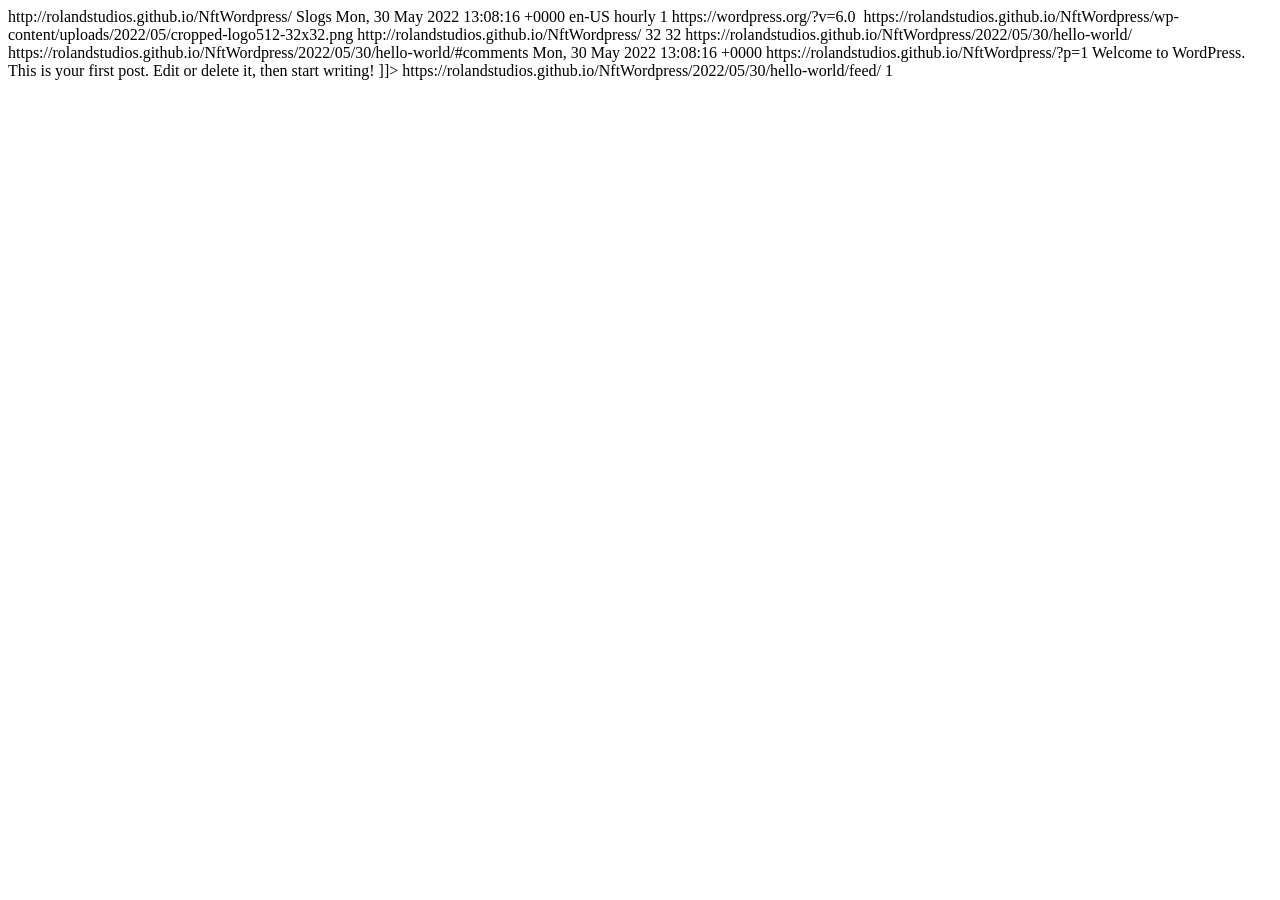
<file: wp-content/uploads/static-html-output/feed/index.html>
<!DOCTYPE html PUBLIC "-//W3C//DTD HTML 4.0 Transitional//EN" "http://www.w3.org/TR/REC-html40/loose.dtd">
<?xml version="1.0" encoding="UTF-8"?><html><body><rss version="2.0" xmlns:content="http://purl.org/rss/1.0/modules/content/" xmlns:wfw="http://wellformedweb.org/CommentAPI/" xmlns:dc="http://purl.org/dc/elements/1.1/" xmlns:atom="http://www.w3.org/2005/Atom" xmlns:sy="http://purl.org/rss/1.0/modules/syndication/" xmlns:slash="http://purl.org/rss/1.0/modules/slash/">

<channel>
	<title>nftRolandStudios</title>
	<link href="https://rolandstudios.github.io/NftWordpress/feed/" rel="self" type="application/rss+xml">
	<link>http://rolandstudios.github.io/NftWordpress/
	<description>Slogs</description>
	<lastbuilddate>Mon, 30 May 2022 13:08:16 +0000</lastbuilddate>
	<language>en-US</language>
	<updateperiod>
	hourly	</updateperiod>
	<updatefrequency>
	1	</updatefrequency>
	<generator>https://wordpress.org/?v=6.0</generator>

<image>
	<url>https://rolandstudios.github.io/NftWordpress/wp-content/uploads/2022/05/cropped-logo512-32x32.png</url>
	<title>nftRolandStudios</title>
	<link>http://rolandstudios.github.io/NftWordpress/
	<width>32</width>
	<height>32</height>
</image> 
	<item>
		<title>Hello world!</title>
		<link>https://rolandstudios.github.io/NftWordpress/2022/05/30/hello-world/
					<comments>https://rolandstudios.github.io/NftWordpress/2022/05/30/hello-world/#comments</comments>
		
		<creator></creator>
		<pubdate>Mon, 30 May 2022 13:08:16 +0000</pubdate>
				<category></category>
		<guid ispermalink="false">https://rolandstudios.github.io/NftWordpress/?p=1</guid>

					<description></description>
										<encoded>Welcome to WordPress. This is your first post. Edit or delete it, then start writing!
]]></encoded>
					
					<commentrss>https://rolandstudios.github.io/NftWordpress/2022/05/30/hello-world/feed/</commentrss>
			<comments>1</comments>
		
		
			</item>
	</channel>
</rss>
</body></html>
</file>
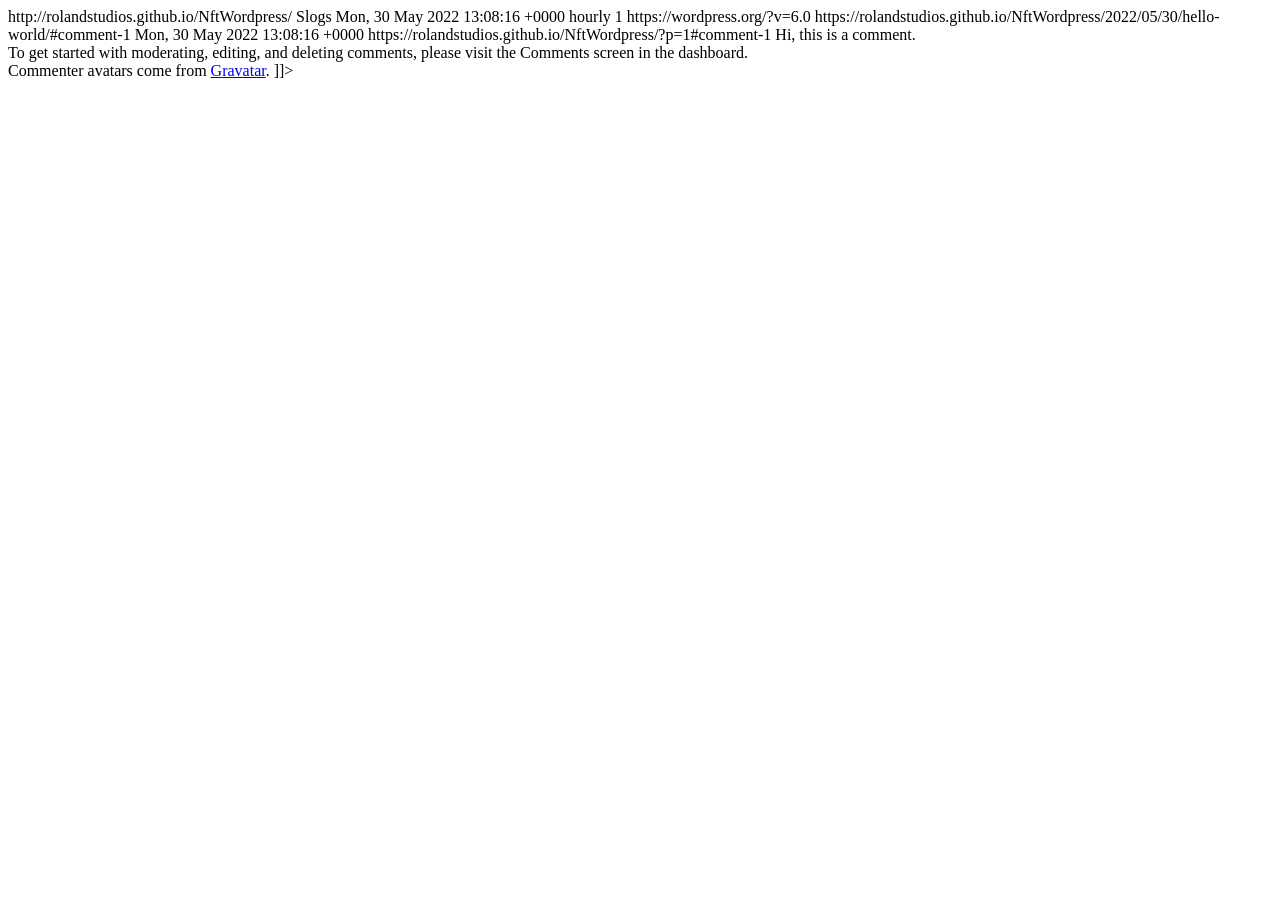
<file: wp-content/uploads/static-html-output/comments/feed/index.html>
<!DOCTYPE html PUBLIC "-//W3C//DTD HTML 4.0 Transitional//EN" "http://www.w3.org/TR/REC-html40/loose.dtd">
<?xml version="1.0" encoding="UTF-8"?><html><body><rss version="2.0" xmlns:content="http://purl.org/rss/1.0/modules/content/" xmlns:dc="http://purl.org/dc/elements/1.1/" xmlns:atom="http://www.w3.org/2005/Atom" xmlns:sy="http://purl.org/rss/1.0/modules/syndication/">
<channel>
	<title>
	Comments for nftRolandStudios	</title>
	<link href="https://rolandstudios.github.io/NftWordpress/comments/feed/" rel="self" type="application/rss+xml">
	<link>http://rolandstudios.github.io/NftWordpress/
	<description>Slogs</description>
	<lastbuilddate>Mon, 30 May 2022 13:08:16 +0000</lastbuilddate>
	<updateperiod>
	hourly	</updateperiod>
	<updatefrequency>
	1	</updatefrequency>
	<generator>https://wordpress.org/?v=6.0</generator>
	<item>
		<title>
		Comment on Hello world! by A WordPress Commenter		</title>
		<link>https://rolandstudios.github.io/NftWordpress/2022/05/30/hello-world/#comment-1

		<creator></creator>
		<pubdate>Mon, 30 May 2022 13:08:16 +0000</pubdate>
		<guid ispermalink="false">https://rolandstudios.github.io/NftWordpress/?p=1#comment-1</guid>

					<description></description>
			<encoded>Hi, this is a comment.<br>
To get started with moderating, editing, and deleting comments, please visit the Comments screen in the dashboard.<br>
Commenter avatars come from <a href="https://en.gravatar.com/">Gravatar</a>.
]]></encoded>
		
			</item>
	</channel>
</rss>
</body></html>
</file>
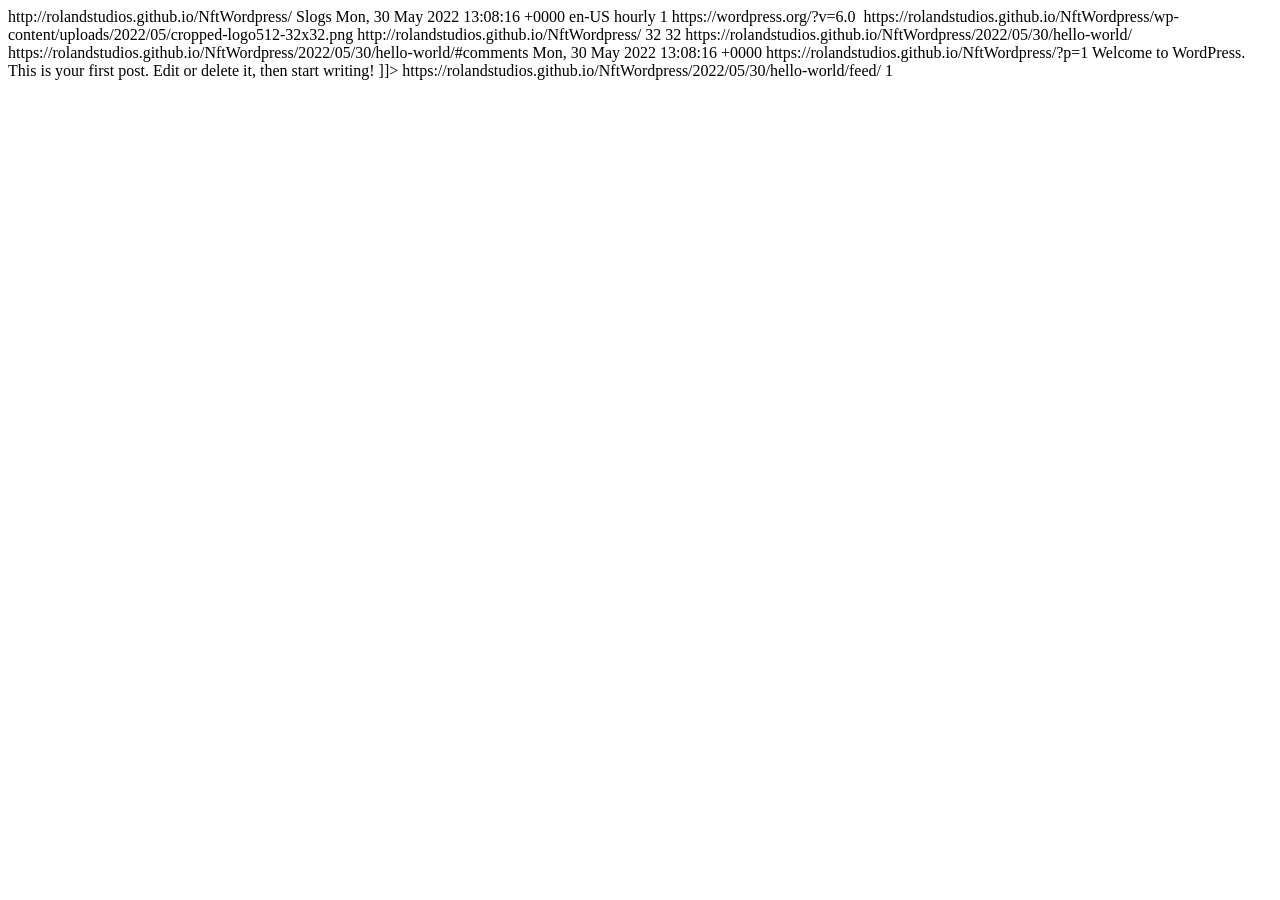
<file: wp-content/uploads/static-html-output/author/roland/feed/index.html>
<!DOCTYPE html PUBLIC "-//W3C//DTD HTML 4.0 Transitional//EN" "http://www.w3.org/TR/REC-html40/loose.dtd">
<?xml version="1.0" encoding="UTF-8"?><html><body><rss version="2.0" xmlns:content="http://purl.org/rss/1.0/modules/content/" xmlns:wfw="http://wellformedweb.org/CommentAPI/" xmlns:dc="http://purl.org/dc/elements/1.1/" xmlns:atom="http://www.w3.org/2005/Atom" xmlns:sy="http://purl.org/rss/1.0/modules/syndication/" xmlns:slash="http://purl.org/rss/1.0/modules/slash/">

<channel>
	<title>Roland – nftRolandStudios</title>
	<link href="https://rolandstudios.github.io/NftWordpress/author/roland/feed/" rel="self" type="application/rss+xml">
	<link>http://rolandstudios.github.io/NftWordpress/
	<description>Slogs</description>
	<lastbuilddate>Mon, 30 May 2022 13:08:16 +0000</lastbuilddate>
	<language>en-US</language>
	<updateperiod>
	hourly	</updateperiod>
	<updatefrequency>
	1	</updatefrequency>
	<generator>https://wordpress.org/?v=6.0</generator>

<image>
	<url>https://rolandstudios.github.io/NftWordpress/wp-content/uploads/2022/05/cropped-logo512-32x32.png</url>
	<title>Roland – nftRolandStudios</title>
	<link>http://rolandstudios.github.io/NftWordpress/
	<width>32</width>
	<height>32</height>
</image> 
	<item>
		<title>Hello world!</title>
		<link>https://rolandstudios.github.io/NftWordpress/2022/05/30/hello-world/
					<comments>https://rolandstudios.github.io/NftWordpress/2022/05/30/hello-world/#comments</comments>
		
		<creator></creator>
		<pubdate>Mon, 30 May 2022 13:08:16 +0000</pubdate>
				<category></category>
		<guid ispermalink="false">https://rolandstudios.github.io/NftWordpress/?p=1</guid>

					<description></description>
										<encoded>Welcome to WordPress. This is your first post. Edit or delete it, then start writing!
]]></encoded>
					
					<commentrss>https://rolandstudios.github.io/NftWordpress/2022/05/30/hello-world/feed/</commentrss>
			<comments>1</comments>
		
		
			</item>
	</channel>
</rss>
</body></html>
</file>
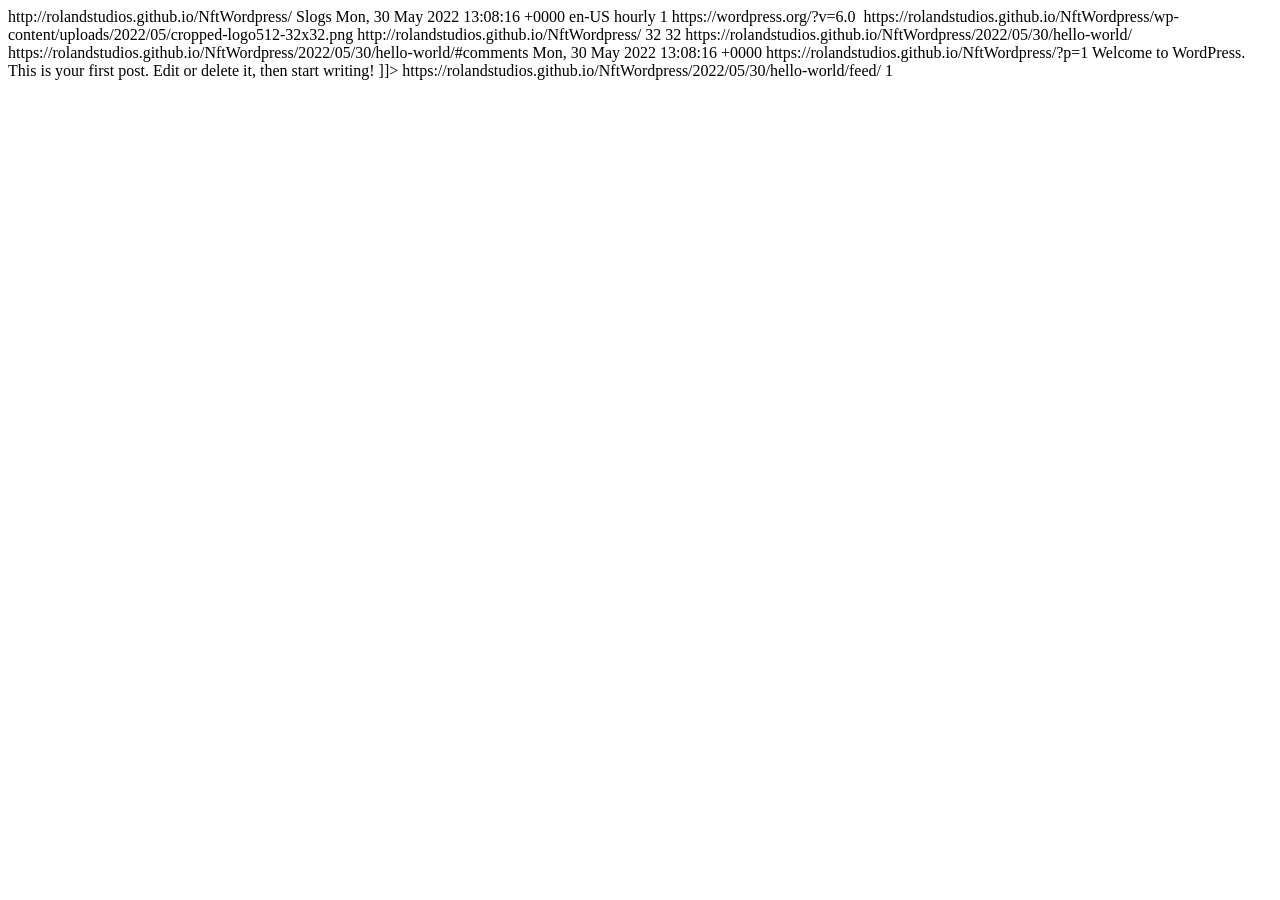
<file: wp-content/uploads/static-html-output/category/uncategorized/feed/index.html>
<!DOCTYPE html PUBLIC "-//W3C//DTD HTML 4.0 Transitional//EN" "http://www.w3.org/TR/REC-html40/loose.dtd">
<?xml version="1.0" encoding="UTF-8"?><html><body><rss version="2.0" xmlns:content="http://purl.org/rss/1.0/modules/content/" xmlns:wfw="http://wellformedweb.org/CommentAPI/" xmlns:dc="http://purl.org/dc/elements/1.1/" xmlns:atom="http://www.w3.org/2005/Atom" xmlns:sy="http://purl.org/rss/1.0/modules/syndication/" xmlns:slash="http://purl.org/rss/1.0/modules/slash/">

<channel>
	<title>Uncategorized – nftRolandStudios</title>
	<link href="https://rolandstudios.github.io/NftWordpress/category/uncategorized/feed/" rel="self" type="application/rss+xml">
	<link>http://rolandstudios.github.io/NftWordpress/
	<description>Slogs</description>
	<lastbuilddate>Mon, 30 May 2022 13:08:16 +0000</lastbuilddate>
	<language>en-US</language>
	<updateperiod>
	hourly	</updateperiod>
	<updatefrequency>
	1	</updatefrequency>
	<generator>https://wordpress.org/?v=6.0</generator>

<image>
	<url>https://rolandstudios.github.io/NftWordpress/wp-content/uploads/2022/05/cropped-logo512-32x32.png</url>
	<title>Uncategorized – nftRolandStudios</title>
	<link>http://rolandstudios.github.io/NftWordpress/
	<width>32</width>
	<height>32</height>
</image> 
	<item>
		<title>Hello world!</title>
		<link>https://rolandstudios.github.io/NftWordpress/2022/05/30/hello-world/
					<comments>https://rolandstudios.github.io/NftWordpress/2022/05/30/hello-world/#comments</comments>
		
		<creator></creator>
		<pubdate>Mon, 30 May 2022 13:08:16 +0000</pubdate>
				<category></category>
		<guid ispermalink="false">https://rolandstudios.github.io/NftWordpress/?p=1</guid>

					<description></description>
										<encoded>Welcome to WordPress. This is your first post. Edit or delete it, then start writing!
]]></encoded>
					
					<commentrss>https://rolandstudios.github.io/NftWordpress/2022/05/30/hello-world/feed/</commentrss>
			<comments>1</comments>
		
		
			</item>
	</channel>
</rss>
</body></html>
</file>
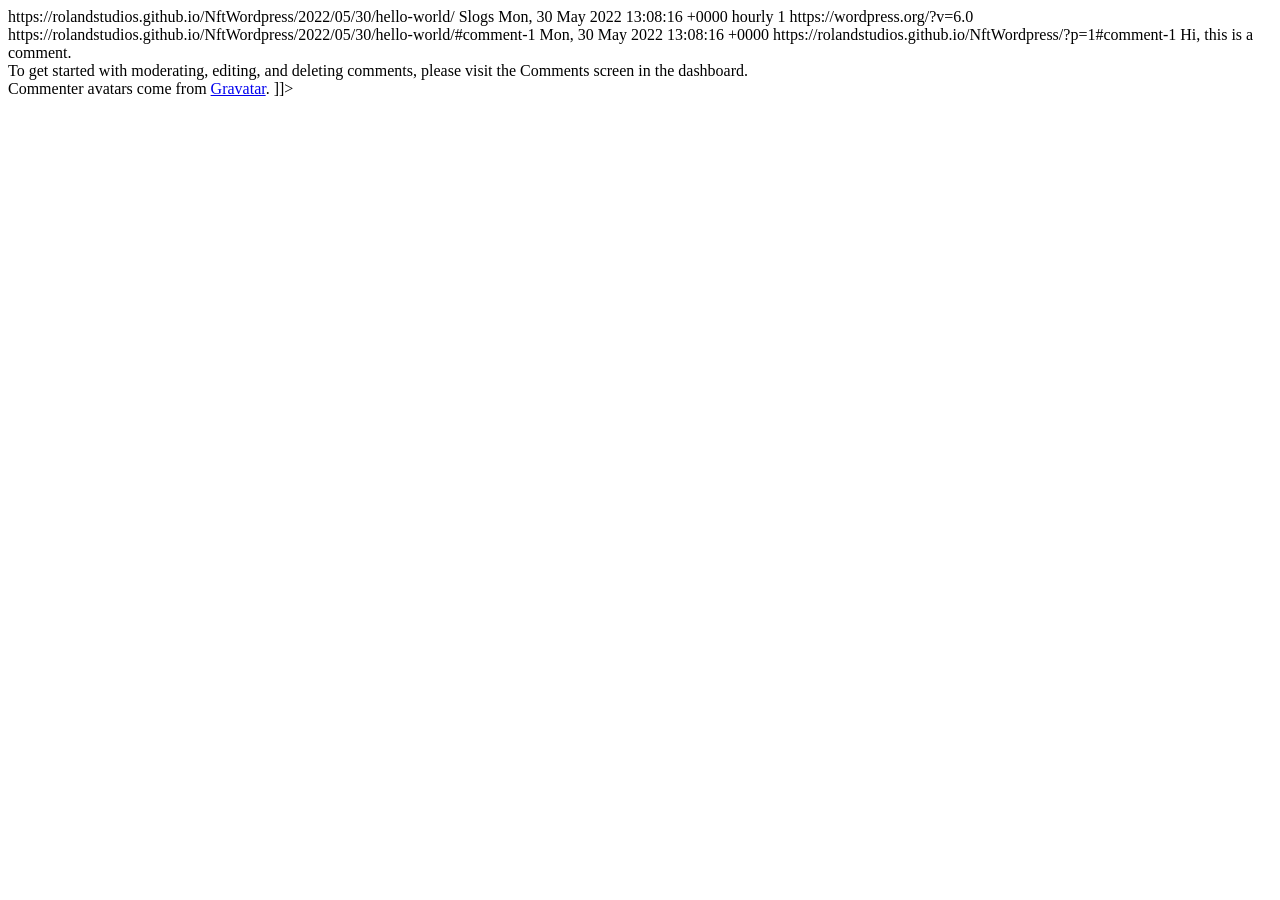
<file: wp-content/uploads/static-html-output/2022/05/30/hello-world/feed/index.html>
<!DOCTYPE html PUBLIC "-//W3C//DTD HTML 4.0 Transitional//EN" "http://www.w3.org/TR/REC-html40/loose.dtd">
<?xml version="1.0" encoding="UTF-8"?><html><body><rss version="2.0" xmlns:content="http://purl.org/rss/1.0/modules/content/" xmlns:dc="http://purl.org/dc/elements/1.1/" xmlns:atom="http://www.w3.org/2005/Atom" xmlns:sy="http://purl.org/rss/1.0/modules/syndication/">
<channel>
	<title>
	Comments on: Hello world!	</title>
	<link href="https://rolandstudios.github.io/NftWordpress/2022/05/30/hello-world/feed/" rel="self" type="application/rss+xml">
	<link>https://rolandstudios.github.io/NftWordpress/2022/05/30/hello-world/
	<description>Slogs</description>
	<lastbuilddate>Mon, 30 May 2022 13:08:16 +0000</lastbuilddate>
	<updateperiod>
	hourly	</updateperiod>
	<updatefrequency>
	1	</updatefrequency>
	<generator>https://wordpress.org/?v=6.0</generator>
	<item>
		<title>
		By: A WordPress Commenter		</title>
		<link>https://rolandstudios.github.io/NftWordpress/2022/05/30/hello-world/#comment-1

		<creator></creator>
		<pubdate>Mon, 30 May 2022 13:08:16 +0000</pubdate>
		<guid ispermalink="false">https://rolandstudios.github.io/NftWordpress/?p=1#comment-1</guid>

					<description></description>
			<encoded>Hi, this is a comment.<br>
To get started with moderating, editing, and deleting comments, please visit the Comments screen in the dashboard.<br>
Commenter avatars come from <a href="https://en.gravatar.com/">Gravatar</a>.
]]></encoded>
		
			</item>
	</channel>
</rss>
</body></html>
</file>
